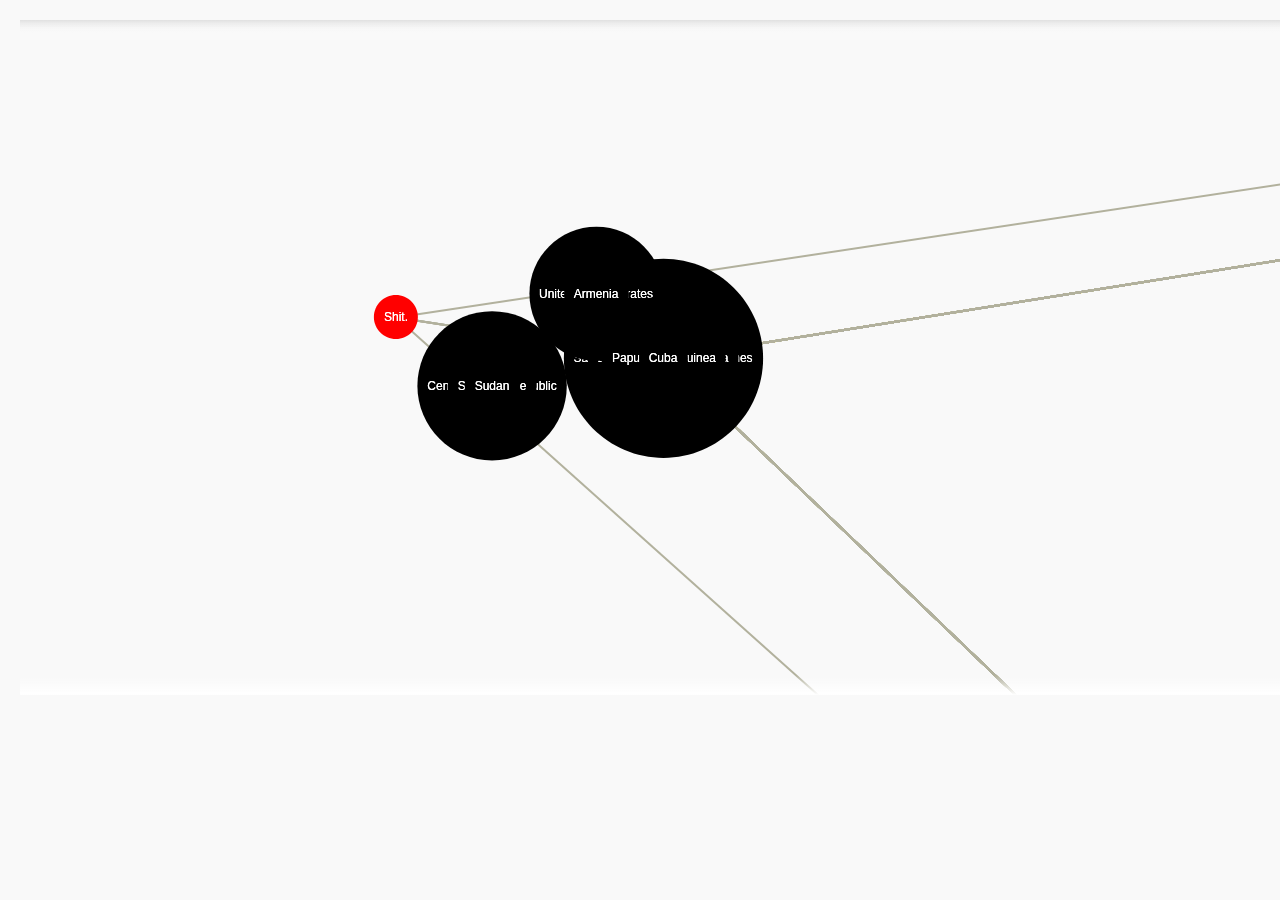
<file: graph.html>
<!DOCTYPE html PUBLIC "-//W3C//DTD HTML 4.01//EN"
   "http://www.w3.org/TR/html4/strict.dtd">

<html lang="en">
<head>
	<meta http-equiv="Content-Type" content="text/html; charset=utf-8">
	<title> Ontology Graph </title>
	<link rel="stylesheet" href="css/arbor.css" type="text/css">
</head>
<body>
<div id="arbor">

<canvas class="" style="opacity: 1;" id="sitemap" width="1440" height="336"></canvas>

</div>
<script src="js/jquery/jquery.js"></script>
<script src="js/jquery/jquery-migrate-1.2.1.min.js"></script>
<script src="js/jquery/jquery.address-1.4.min.js"></script>

<script src="js/arbor/arbor.js"></script>
<script src="js/arbor/arbor-tween.js"></script>
<script src="js/arbor/arbor-graphics.js"></script>

<script src="js/arbor/main2.js"></script>


</body>
</html>
</file>
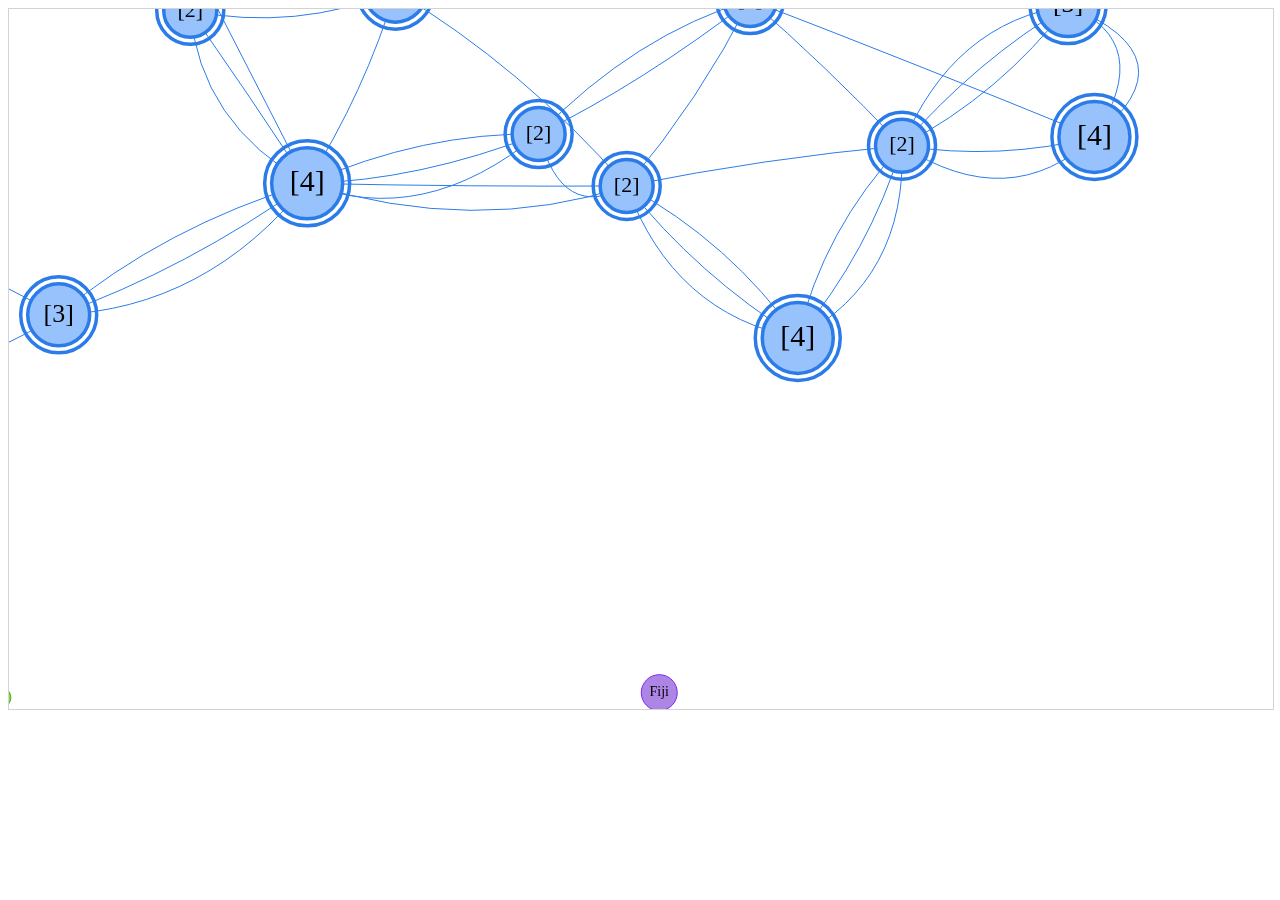
<file: physics.html>
<!doctype html>
<html>
<head>
  <title>Network | Basic usage</title>

  <script type="text/javascript" src="js/vis/vis.min.js"></script>
  <link href="css/vis.min.css" rel="stylesheet" type="text/css" />

  <style type="text/css">
    #mynetwork {
      width: 100%;
      height: 700px;
      border: 1px solid lightgray;
    }
  </style>
</head>

<body>

<div id="mynetwork"></div>

<script type="text/javascript">
  // create an array with nodes

  var nodes = new vis.DataSet();
  nodes.add([{"group": 3, "id": "DZA", "label": "Algeria"}, {"group": 3, "id": "AGO", "label": "Angola"}, {"group": 3, "id": "EGY", "label": "Egypt"}, {"group": 4, "id": "BGD", "label": "Bangladesh"}, {"group": 4, "id": "QAT", "label": "Qatar"}, {"group": 3, "id": "NAM", "label": "Namibia"}, {"group": 0, "id": "BGR", "label": "Bulgaria"}, {"group": 3, "id": "GHA", "label": "Ghana"}, {"group": 4, "id": "PAK", "label": "Pakistan"}, {"group": 5, "id": "PAN", "label": "Panama"}, {"group": 4, "id": "JOR", "label": "Jordan"}, {"group": 3, "id": "LBR", "label": "Liberia"}, {"group": 3, "id": "LBY", "label": "Libya"}, {"group": 4, "id": "VNM", "label": "Vietnam"}, {"group": 5, "id": "PRI", "label": "Puerto Rico"}, {"group": 4, "id": "PRK", "label": "North Korea"}, {"group": 3, "id": "TZA", "label": "Tanzania"}, {"group": 3, "id": "BWA", "label": "Botswana"}, {"group": 4, "id": "KHM", "label": "Cambodia"}, {"group": 1, "id": "PRY", "label": "Paraguay"}, {"group": 4, "id": "HKG", "label": "Hong Kong"}, {"group": 4, "id": "SAU", "label": "Saudi Arabia"}, {"group": 4, "id": "LBN", "label": "Lebanon"}, {"group": 0, "id": "SVN", "label": "Slovenia"}, {"group": 3, "id": "BFA", "label": "Burkina Faso"}, {"group": 0, "id": "SVK", "label": "Slovakia"}, {"group": 3, "id": "MRT", "label": "Mauritania"}, {"group": 0, "id": "HRV", "label": "Croatia"}, {"group": 1, "id": "CHL", "label": "Chile"}, {"group": 4, "id": "CHN", "label": "China"}, {"group": 5, "id": "JAM", "label": "Jamaica"}, {"group": 3, "id": "DJI", "label": "Djibouti"}, {"group": 3, "id": "GIN", "label": "Guinea"}, {"group": 0, "id": "FIN", "label": "Finland"}, {"group": 1, "id": "URY", "label": "Uruguay"}, {"group": 4, "id": "THA", "label": "Thailand"}, {"group": 3, "id": "SYC", "label": "Seychelles"}, {"group": 4, "id": "NPL", "label": "Nepal"}, {"group": 4, "id": "LAO", "label": "Laos"}, {"group": 4, "id": "YEM", "label": "Yemen"}, {"group": 4, "id": "PHL", "label": "Philippines"}, {"group": 3, "id": "ZAF", "label": "South Africa"}, {"group": 5, "id": "NIC", "label": "Nicaragua"}, {"group": 3, "id": "GAB", "label": "Gabon"}, {"group": 4, "id": "SYR", "label": "Syria"}, {"group": 4, "id": "MAC", "label": "Macau"}, {"group": 0, "id": "MLT", "label": "Malta"}, {"group": 4, "id": "KAZ", "label": "Kazakhstan"}, {"group": 5, "id": "DMA", "label": "Dominica"}, {"group": 3, "id": "BEN", "label": "Benin"}, {"group": 3, "id": "NGA", "label": "Nigeria"}, {"group": 0, "id": "BEL", "label": "Belgium"}, {"group": 0, "id": "DEU", "label": "Germany"}, {"group": 4, "id": "LKA", "label": "Sri Lanka"}, {"group": 0, "id": "GBR", "label": "United Kingdom"}, {"group": 3, "id": "MWI", "label": "Malawi"}, {"group": 5, "id": "CRI", "label": "Costa Rica"}, {"group": 3, "id": "CMR", "label": "Cameroon"}, {"group": 3, "id": "MAR", "label": "Morocco"}, {"group": 3, "id": "UGA", "label": "Uganda"}, {"group": 4, "id": "TKM", "label": "Turkmenistan"}, {"group": 5, "id": "TTO", "label": "Trinidad and Tobago"}, {"group": 0, "id": "NLD", "label": "Netherlands"}, {"group": 3, "id": "TCD", "label": "Chad"}, {"group": 4, "id": "GEO", "label": "Georgia"}, {"group": 4, "id": "MNG", "label": "Mongolia"}, {"group": 5, "id": "BLZ", "label": "Belize"}, {"group": 4, "id": "MMR", "label": "Myanmar"}, {"group": 4, "id": "AFG", "label": "Afghanistan"}, {"group": 3, "id": "BDI", "label": "Burundi"}, {"group": 0, "id": "BLR", "label": "Belarus"}, {"group": 0, "id": "LVA", "label": "Latvia"}, {"group": 0, "id": "GRC", "label": "Greece"}, {"group": 3, "id": "ZWE", "label": "Zimbabwe"}, {"group": 3, "id": "RWA", "label": "Rwanda"}, {"group": 4, "id": "TJK", "label": "Tajikistan"}, {"group": 5, "id": "GRD", "label": "Grenada"}, {"group": 5, "id": "HTI", "label": "Haiti"}, {"group": 5, "id": "MEX", "label": "Mexico"}, {"group": 5, "id": "LCA", "label": "Saint Lucia"}, {"group": 4, "id": "IND", "label": "India"}, {"group": 3, "id": "STP", "label": "S\u00e3o Tom\u00e9 and Pr\u00edncipe"}, {"group": 4, "id": "BTN", "label": "Bhutan"}, {"group": 5, "id": "VCT", "label": "Saint Vincent and the Grenadines"}, {"group": 4, "id": "MYS", "label": "Malaysia"}, {"group": 0, "id": "NOR", "label": "Norway"}, {"group": 0, "id": "CZE", "label": "Czech Republic"}, {"group": 2, "id": "FJI", "label": "Fiji"}, {"group": 5, "id": "HND", "label": "Honduras"}, {"group": 3, "id": "MUS", "label": "Mauritius"}, {"group": 5, "id": "DOM", "label": "Dominican Republic"}, {"group": 0, "id": "LUX", "label": "Luxembourg"}, {"group": 4, "id": "ISR", "label": "Israel"}, {"group": 1, "id": "PER", "label": "Peru"}, {"group": 4, "id": "IDN", "label": "Indonesia"}, {"group": 0, "id": "MKD", "label": "Macedonia"}, {"group": 1, "id": "SUR", "label": "Suriname"}, {"group": 3, "id": "COG", "label": "Republic of the Congo"}, {"group": 0, "id": "ISL", "label": "Iceland"}, {"group": 3, "id": "ETH", "label": "Ethiopia"}, {"group": 3, "id": "NER", "label": "Niger"}, {"group": 1, "id": "COL", "label": "Colombia"}, {"group": 0, "id": "PRT", "label": "Portugal"}, {"group": 0, "id": "MDA", "label": "Moldova"}, {"group": 3, "id": "MDG", "label": "Madagascar"}, {"group": 1, "id": "ECU", "label": "Ecuador"}, {"group": 3, "id": "SEN", "label": "Senegal"}, {"group": 4, "id": "MDV", "label": "Maldives"}, {"group": 0, "id": "SRB", "label": "Serbia"}, {"group": 0, "id": "FRA", "label": "France"}, {"group": 0, "id": "LTU", "label": "Lithuania"}, {"group": 3, "id": "MOZ", "label": "Mozambique"}, {"group": 3, "id": "ZMB", "label": "Zambia"}, {"group": 2, "id": "WSM", "label": "Samoa"}, {"group": 5, "id": "GTM", "label": "Guatemala"}, {"group": 0, "id": "DNK", "label": "Denmark"}, {"group": 0, "id": "UKR", "label": "Ukraine"}, {"group": 2, "id": "AUS", "label": "Australia"}, {"group": 0, "id": "AUT", "label": "Austria"}, {"group": 1, "id": "VEN", "label": "Venezuela"}, {"group": 3, "id": "KEN", "label": "Kenya"}, {"group": 4, "id": "TUR", "label": "Turkey"}, {"group": 0, "id": "ALB", "label": "Albania"}, {"group": 4, "id": "OMN", "label": "Oman"}, {"group": 0, "id": "ITA", "label": "Italy"}, {"group": 4, "id": "BRN", "label": "Brunei"}, {"group": 3, "id": "TUN", "label": "Tunisia"}, {"group": 0, "id": "HUN", "label": "Hungary"}, {"group": 0, "id": "RUS", "label": "Russia"}, {"group": 5, "id": "BRB", "label": "Barbados"}, {"group": 1, "id": "BRA", "label": "Brazil"}, {"group": 5, "id": "CAN", "label": "Canada"}, {"group": 3, "id": "GNQ", "label": "Equatorial Guinea"}, {"group": 5, "id": "USA", "label": "United States"}, {"group": 0, "id": "SWE", "label": "Sweden"}, {"group": 4, "id": "AZE", "label": "Azerbaijan"}, {"group": 3, "id": "GNB", "label": "Guinea-Bissau"}, {"group": 2, "id": "TON", "label": "Tonga"}, {"group": 3, "id": "CIV", "label": "Ivory Coast"}, {"group": 1, "id": "GUY", "label": "Guyana"}, {"group": 4, "id": "KOR", "label": "South Korea"}, {"group": 3, "id": "CAF", "label": "Central African Republic"}, {"group": 0, "id": "CHE", "label": "Switzerland"}, {"group": 4, "id": "CYP", "label": "Cyprus"}, {"group": 0, "id": "BIH", "label": "Bosnia and Herzegovina"}, {"group": 4, "id": "SGP", "label": "Singapore"}, {"group": 3, "id": "SOM", "label": "Somalia"}, {"group": 0, "id": "POL", "label": "Poland"}, {"group": 4, "id": "KWT", "label": "Kuwait"}, {"group": 3, "id": "GMB", "label": "Gambia"}, {"group": 3, "id": "TGO", "label": "Togo"}, {"group": 0, "id": "EST", "label": "Estonia"}, {"group": 0, "id": "ESP", "label": "Spain"}, {"group": 4, "id": "IRQ", "label": "Iraq"}, {"group": 5, "id": "SLV", "label": "El Salvador"}, {"group": 3, "id": "MLI", "label": "Mali"}, {"group": 0, "id": "IRL", "label": "Ireland"}, {"group": 4, "id": "IRN", "label": "Iran"}, {"group": 3, "id": "SLE", "label": "Sierra Leone"}, {"group": 5, "id": "BHS", "label": "Bahamas"}, {"group": 2, "id": "NZL", "label": "New Zealand"}, {"group": 4, "id": "JPN", "label": "Japan"}, {"group": 4, "id": "KGZ", "label": "Kyrgyzstan"}, {"group": 2, "id": "NCL", "label": "New Caledonia"}, {"group": 4, "id": "ARE", "label": "United Arab Emirates"}, {"group": 1, "id": "ARG", "label": "Argentina"}, {"group": 3, "id": "SDN", "label": "Sudan"}, {"group": 4, "id": "BHR", "label": "Bahrain"}, {"group": 4, "id": "ARM", "label": "Armenia"}, {"group": 2, "id": "PNG", "label": "Papua New Guinea"}, {"group": 5, "id": "CUB", "label": "Cuba"}]);

  // create an array with edges
  var edges = new vis.DataSet();
  edges.add([{"to": "TUN", "from": "DZA"}, {"to": "LBY", "from": "DZA"}, {"to": "NER", "from": "DZA"}, {"to": "ESH", "from": "DZA"}, {"to": "MRT", "from": "DZA"}, {"to": "MLI", "from": "DZA"}, {"to": "MAR", "from": "DZA"}, {"to": "COG", "from": "AGO"}, {"to": "COD", "from": "AGO"}, {"to": "ZMB", "from": "AGO"}, {"to": "NAM", "from": "AGO"}, {"to": "ISR", "from": "EGY"}, {"to": "LBY", "from": "EGY"}, {"to": "SDN", "from": "EGY"}, {"to": "MMR", "from": "BGD"}, {"to": "IND", "from": "BGD"}, {"to": "SAU", "from": "QAT"}, {"to": "BWA", "from": "NAM"}, {"to": "ZAF", "from": "NAM"}, {"to": "ZMB", "from": "NAM"}, {"to": "GRC", "from": "BGR"}, {"to": "MKD", "from": "BGR"}, {"to": "ROU", "from": "BGR"}, {"to": "SRB", "from": "BGR"}, {"to": "TUR", "from": "BGR"}, {"to": "BFA", "from": "GHA"}, {"to": "CIV", "from": "GHA"}, {"to": "TGO", "from": "GHA"}, {"to": "AFG", "from": "PAK"}, {"to": "CHN", "from": "PAK"}, {"to": "IND", "from": "PAK"}, {"to": "IRN", "from": "PAK"}, {"to": "COL", "from": "PAN"}, {"to": "CRI", "from": "PAN"}, {"to": "IRQ", "from": "JOR"}, {"to": "ISR", "from": "JOR"}, {"to": "SAU", "from": "JOR"}, {"to": "SYR", "from": "JOR"}, {"to": "GIN", "from": "LBR"}, {"to": "CIV", "from": "LBR"}, {"to": "SLE", "from": "LBR"}, {"to": "TCD", "from": "LBY"}, {"to": "NER", "from": "LBY"}, {"to": "SDN", "from": "LBY"}, {"to": "TUN", "from": "LBY"}, {"to": "KHM", "from": "VNM"}, {"to": "CHN", "from": "VNM"}, {"to": "LAO", "from": "VNM"}, {"to": "CHN", "from": "PRK"}, {"to": "KOR", "from": "PRK"}, {"to": "RUS", "from": "PRK"}, {"to": "BDI", "from": "TZA"}, {"to": "COD", "from": "TZA"}, {"to": "KEN", "from": "TZA"}, {"to": "MWI", "from": "TZA"}, {"to": "MOZ", "from": "TZA"}, {"to": "RWA", "from": "TZA"}, {"to": "UGA", "from": "TZA"}, {"to": "ZMB", "from": "TZA"}, {"to": "ZAF", "from": "BWA"}, {"to": "ZMB", "from": "BWA"}, {"to": "ZWE", "from": "BWA"}, {"to": "LAO", "from": "KHM"}, {"to": "THA", "from": "KHM"}, {"to": "ARG", "from": "PRY"}, {"to": "BOL", "from": "PRY"}, {"to": "BRA", "from": "PRY"}, {"to": "CHN", "from": "HKG"}, {"to": "IRQ", "from": "SAU"}, {"to": "KWT", "from": "SAU"}, {"to": "OMN", "from": "SAU"}, {"to": "ARE", "from": "SAU"}, {"to": "YEM", "from": "SAU"}, {"to": "ISR", "from": "LBN"}, {"to": "SYR", "from": "LBN"}, {"to": "AUT", "from": "SVN"}, {"to": "HRV", "from": "SVN"}, {"to": "ITA", "from": "SVN"}, {"to": "HUN", "from": "SVN"}, {"to": "BEN", "from": "BFA"}, {"to": "CIV", "from": "BFA"}, {"to": "MLI", "from": "BFA"}, {"to": "NER", "from": "BFA"}, {"to": "TGO", "from": "BFA"}, {"to": "AUT", "from": "SVK"}, {"to": "CZE", "from": "SVK"}, {"to": "HUN", "from": "SVK"}, {"to": "POL", "from": "SVK"}, {"to": "UKR", "from": "SVK"}, {"to": "MLI", "from": "MRT"}, {"to": "SEN", "from": "MRT"}, {"to": "ESH", "from": "MRT"}, {"to": "BIH", "from": "HRV"}, {"to": "HUN", "from": "HRV"}, {"to": "MNE", "from": "HRV"}, {"to": "SRB", "from": "HRV"}, {"to": "ARG", "from": "CHL"}, {"to": "BOL", "from": "CHL"}, {"to": "PER", "from": "CHL"}, {"to": "AFG", "from": "CHN"}, {"to": "BTN", "from": "CHN"}, {"to": "MMR", "from": "CHN"}, {"to": "IND", "from": "CHN"}, {"to": "KAZ", "from": "CHN"}, {"to": "KGZ", "from": "CHN"}, {"to": "LAO", "from": "CHN"}, {"to": "MAC", "from": "CHN"}, {"to": "MNG", "from": "CHN"}, {"to": "RUS", "from": "CHN"}, {"to": "TJK", "from": "CHN"}, {"to": "ERI", "from": "DJI"}, {"to": "ETH", "from": "DJI"}, {"to": "SOM", "from": "DJI"}, {"to": "CIV", "from": "GIN"}, {"to": "GNB", "from": "GIN"}, {"to": "MLI", "from": "GIN"}, {"to": "SEN", "from": "GIN"}, {"to": "SLE", "from": "GIN"}, {"to": "NOR", "from": "FIN"}, {"to": "SWE", "from": "FIN"}, {"to": "RUS", "from": "FIN"}, {"to": "ARG", "from": "URY"}, {"to": "BRA", "from": "URY"}, {"to": "MMR", "from": "THA"}, {"to": "LAO", "from": "THA"}, {"to": "MYS", "from": "THA"}, {"to": "CHN", "from": "NPL"}, {"to": "IND", "from": "NPL"}, {"to": "MMR", "from": "LAO"}, {"to": "OMN", "from": "YEM"}, {"to": "LSO", "from": "ZAF"}, {"to": "MOZ", "from": "ZAF"}, {"to": "SWZ", "from": "ZAF"}, {"to": "ZWE", "from": "ZAF"}, {"to": "CRI", "from": "NIC"}, {"to": "HND", "from": "NIC"}, {"to": "CMR", "from": "GAB"}, {"to": "COG", "from": "GAB"}, {"to": "GNQ", "from": "GAB"}, {"to": "IRQ", "from": "SYR"}, {"to": "ISR", "from": "SYR"}, {"to": "TUR", "from": "SYR"}, {"to": "KGZ", "from": "KAZ"}, {"to": "RUS", "from": "KAZ"}, {"to": "TKM", "from": "KAZ"}, {"to": "UZB", "from": "KAZ"}, {"to": "NER", "from": "BEN"}, {"to": "NGA", "from": "BEN"}, {"to": "TGO", "from": "BEN"}, {"to": "CMR", "from": "NGA"}, {"to": "TCD", "from": "NGA"}, {"to": "NER", "from": "NGA"}, {"to": "FRA", "from": "BEL"}, {"to": "DEU", "from": "BEL"}, {"to": "LUX", "from": "BEL"}, {"to": "NLD", "from": "BEL"}, {"to": "AUT", "from": "DEU"}, {"to": "CZE", "from": "DEU"}, {"to": "DNK", "from": "DEU"}, {"to": "FRA", "from": "DEU"}, {"to": "LUX", "from": "DEU"}, {"to": "NLD", "from": "DEU"}, {"to": "POL", "from": "DEU"}, {"to": "CHE", "from": "DEU"}, {"to": "IND", "from": "LKA"}, {"to": "IRL", "from": "GBR"}, {"to": "MOZ", "from": "MWI"}, {"to": "ZMB", "from": "MWI"}, {"to": "CAF", "from": "CMR"}, {"to": "TCD", "from": "CMR"}, {"to": "COG", "from": "CMR"}, {"to": "GNQ", "from": "CMR"}, {"to": "ESH", "from": "MAR"}, {"to": "ESP", "from": "MAR"}, {"to": "COD", "from": "UGA"}, {"to": "KEN", "from": "UGA"}, {"to": "RWA", "from": "UGA"}, {"to": "SSD", "from": "UGA"}, {"to": "AFG", "from": "TKM"}, {"to": "IRN", "from": "TKM"}, {"to": "UZB", "from": "TKM"}, {"to": "CAF", "from": "TCD"}, {"to": "NER", "from": "TCD"}, {"to": "SSD", "from": "TCD"}, {"to": "ARM", "from": "GEO"}, {"to": "AZE", "from": "GEO"}, {"to": "RUS", "from": "GEO"}, {"to": "TUR", "from": "GEO"}, {"to": "RUS", "from": "MNG"}, {"to": "GTM", "from": "BLZ"}, {"to": "MEX", "from": "BLZ"}, {"to": "IND", "from": "MMR"}, {"to": "IRN", "from": "AFG"}, {"to": "UZB", "from": "AFG"}, {"to": "TJK", "from": "AFG"}, {"to": "COD", "from": "BDI"}, {"to": "RWA", "from": "BDI"}, {"to": "LVA", "from": "BLR"}, {"to": "LTU", "from": "BLR"}, {"to": "POL", "from": "BLR"}, {"to": "RUS", "from": "BLR"}, {"to": "UKR", "from": "BLR"}, {"to": "EST", "from": "LVA"}, {"to": "LTU", "from": "LVA"}, {"to": "RUS", "from": "LVA"}, {"to": "ALB", "from": "GRC"}, {"to": "TUR", "from": "GRC"}, {"to": "MKD", "from": "GRC"}, {"to": "MOZ", "from": "ZWE"}, {"to": "ZMB", "from": "ZWE"}, {"to": "COD", "from": "RWA"}, {"to": "KGZ", "from": "TJK"}, {"to": "UZB", "from": "TJK"}, {"to": "DOM", "from": "HTI"}, {"to": "GTM", "from": "MEX"}, {"to": "USA", "from": "MEX"}, {"to": "AFG", "from": "IND"}, {"to": "BTN", "from": "IND"}, {"to": "BRN", "from": "MYS"}, {"to": "IDN", "from": "MYS"}, {"to": "SWE", "from": "NOR"}, {"to": "RUS", "from": "NOR"}, {"to": "AUT", "from": "CZE"}, {"to": "POL", "from": "CZE"}, {"to": "GTM", "from": "HND"}, {"to": "SLV", "from": "HND"}, {"to": "FRA", "from": "LUX"}, {"to": "BOL", "from": "PER"}, {"to": "BRA", "from": "PER"}, {"to": "COL", "from": "PER"}, {"to": "ECU", "from": "PER"}, {"to": "TLS", "from": "IDN"}, {"to": "PNG", "from": "IDN"}, {"to": "ALB", "from": "MKD"}, {"to": "KOS", "from": "MKD"}, {"to": "SRB", "from": "MKD"}, {"to": "BRA", "from": "SUR"}, {"to": "GUF", "from": "SUR"}, {"to": "GUY", "from": "SUR"}, {"to": "CAF", "from": "COG"}, {"to": "COD", "from": "COG"}, {"to": "ERI", "from": "ETH"}, {"to": "KEN", "from": "ETH"}, {"to": "SOM", "from": "ETH"}, {"to": "SSD", "from": "ETH"}, {"to": "SDN", "from": "ETH"}, {"to": "MLI", "from": "NER"}, {"to": "BRA", "from": "COL"}, {"to": "ECU", "from": "COL"}, {"to": "VEN", "from": "COL"}, {"to": "ESP", "from": "PRT"}, {"to": "ROU", "from": "MDA"}, {"to": "UKR", "from": "MDA"}, {"to": "GMB", "from": "SEN"}, {"to": "GNB", "from": "SEN"}, {"to": "MLI", "from": "SEN"}, {"to": "BIH", "from": "SRB"}, {"to": "HUN", "from": "SRB"}, {"to": "KOS", "from": "SRB"}, {"to": "MNE", "from": "SRB"}, {"to": "ROU", "from": "SRB"}, {"to": "AND", "from": "FRA"}, {"to": "ITA", "from": "FRA"}, {"to": "MCO", "from": "FRA"}, {"to": "ESP", "from": "FRA"}, {"to": "CHE", "from": "FRA"}, {"to": "POL", "from": "LTU"}, {"to": "RUS", "from": "LTU"}, {"to": "SWZ", "from": "MOZ"}, {"to": "ZMB", "from": "MOZ"}, {"to": "COD", "from": "ZMB"}, {"to": "SLV", "from": "GTM"}, {"to": "HUN", "from": "UKR"}, {"to": "POL", "from": "UKR"}, {"to": "ROU", "from": "UKR"}, {"to": "RUS", "from": "UKR"}, {"to": "HUN", "from": "AUT"}, {"to": "ITA", "from": "AUT"}, {"to": "LIE", "from": "AUT"}, {"to": "CHE", "from": "AUT"}, {"to": "BRA", "from": "VEN"}, {"to": "GUY", "from": "VEN"}, {"to": "SOM", "from": "KEN"}, {"to": "SSD", "from": "KEN"}, {"to": "ARM", "from": "TUR"}, {"to": "AZE", "from": "TUR"}, {"to": "IRN", "from": "TUR"}, {"to": "IRQ", "from": "TUR"}, {"to": "MNE", "from": "ALB"}, {"to": "KOS", "from": "ALB"}, {"to": "ARE", "from": "OMN"}, {"to": "SMR", "from": "ITA"}, {"to": "CHE", "from": "ITA"}, {"to": "VAT", "from": "ITA"}, {"to": "ROU", "from": "HUN"}, {"to": "AZE", "from": "RUS"}, {"to": "EST", "from": "RUS"}, {"to": "POL", "from": "RUS"}, {"to": "ARG", "from": "BRA"}, {"to": "BOL", "from": "BRA"}, {"to": "GUF", "from": "BRA"}, {"to": "GUY", "from": "BRA"}, {"to": "USA", "from": "CAN"}, {"to": "ARM", "from": "AZE"}, {"to": "IRN", "from": "AZE"}, {"to": "MLI", "from": "CIV"}, {"to": "COD", "from": "CAF"}, {"to": "SSD", "from": "CAF"}, {"to": "SDN", "from": "CAF"}, {"to": "LIE", "from": "CHE"}, {"to": "GBR", "from": "CYP"}, {"to": "MNE", "from": "BIH"}, {"to": "IRN", "from": "KWT"}, {"to": "AND", "from": "ESP"}, {"to": "GIB", "from": "ESP"}, {"to": "IRN", "from": "IRQ"}, {"to": "KWT", "from": "IRQ"}, {"to": "ARM", "from": "IRN"}, {"to": "UZB", "from": "KGZ"}, {"to": "BOL", "from": "ARG"}, {"to": "TCD", "from": "SDN"}, {"to": "ERI", "from": "SDN"}, {"to": "SSD", "from": "SDN"}]);


  // create a network
  var container = document.getElementById('mynetwork');
  var data = {
    nodes: nodes,
    edges: edges
  };
  var clustering = {
      initialMaxNodes: 70,
      clusterThreshold:500,
      reduceToNodes:300,
      chainThreshold: 0.4,
      clusterEdgeThreshold: 20,
      sectorThreshold: 100,
      screenSizeThreshold: 0.2,
      fontSizeMultiplier:  4.0,
      maxFontSize: 1000,
      forceAmplification:  0.1,
      distanceAmplification: 0.1,
      edgeGrowth: 20,
      nodeScaling: {width:  1,
                    height: 1,
                    radius: 1},
      maxNodeSizeIncrements: 600,
      activeAreaBoxSize: 100,
      clusterLevelDifference: 2
    }
  var options = {clustering: true};
  var network = new vis.Network(container, data, options);
</script>

</body>
</html>
</file>
<file: css/arbor.css>
body{
  margin:0;
  padding:20px;
  font:12px/17px Arial, sans-serif;
  background:#f9f9f9;
}
</file>
<file: css/vis.min.css>
.vis .overlay{position:absolute;top:0;left:0;width:100%;height:100%;z-index:10}.vis-active{box-shadow:0 0 10px #86d5f8}.vis [class*=span]{min-height:0;width:auto}.vis.timeline.root{position:relative;border:1px solid #bfbfbf;overflow:hidden;padding:0;margin:0;box-sizing:border-box}.vis.timeline .vispanel{position:absolute;padding:0;margin:0;box-sizing:border-box}.vis.timeline .vispanel.bottom,.vis.timeline .vispanel.center,.vis.timeline .vispanel.left,.vis.timeline .vispanel.right,.vis.timeline .vispanel.top{border:1px #bfbfbf}.vis.timeline .vispanel.center,.vis.timeline .vispanel.left,.vis.timeline .vispanel.right{border-top-style:solid;border-bottom-style:solid;overflow:hidden}.vis.timeline .vispanel.bottom,.vis.timeline .vispanel.center,.vis.timeline .vispanel.top{border-left-style:solid;border-right-style:solid}.vis.timeline .background{overflow:hidden}.vis.timeline .vispanel>.content{position:relative}.vis.timeline .vispanel .shadow{position:absolute;width:100%;height:1px;box-shadow:0 0 10px rgba(0,0,0,.8)}.vis.timeline .vispanel .shadow.top{top:-1px;left:0}.vis.timeline .vispanel .shadow.bottom{bottom:-1px;left:0}.vis.timeline .labelset{position:relative;overflow:hidden;box-sizing:border-box}.vis.timeline .labelset .vlabel{position:relative;left:0;top:0;width:100%;color:#4d4d4d;box-sizing:border-box;border-bottom:1px solid #bfbfbf}.vis.timeline .labelset .vlabel:last-child{border-bottom:none}.vis.timeline .labelset .vlabel .inner{display:inline-block;padding:5px}.vis.timeline .labelset .vlabel .inner.hidden{padding:0}.vis.timeline .itemset{position:relative;padding:0;margin:0;box-sizing:border-box}.vis.timeline .itemset .background,.vis.timeline .itemset .foreground{position:absolute;width:100%;height:100%;overflow:visible}.vis.timeline .axis{position:absolute;width:100%;height:0;left:0;z-index:1}.vis.timeline .foreground .group{position:relative;box-sizing:border-box;border-bottom:1px solid #bfbfbf}.vis.timeline .foreground .group:last-child{border-bottom:none}.vis.timeline .item{position:absolute;color:#1A1A1A;border-color:#97B0F8;border-width:1px;background-color:#D5DDF6;display:inline-block;padding:5px}.vis.timeline .item.selected{border-color:#FFC200;background-color:#FFF785;z-index:2}.vis.timeline .editable .item.selected{cursor:move}.vis.timeline .item.point.selected{background-color:#FFF785}.vis.timeline .item.box{text-align:center;border-style:solid;border-radius:2px}.vis.timeline .item.point{background:0 0}.vis.timeline .item.dot{position:absolute;padding:0;border-width:4px;border-style:solid;border-radius:4px}.vis.timeline .item.range{border-style:solid;border-radius:2px;box-sizing:border-box}.vis.timeline .item.background{overflow:hidden;border:none;background-color:rgba(213,221,246,.4);box-sizing:border-box;padding:0;margin:0}.vis.timeline .item.range .content{position:relative;display:inline-block;max-width:100%;overflow:hidden}.vis.timeline .item.background .content{position:absolute;display:inline-block;overflow:hidden;max-width:100%;margin:5px}.vis.timeline .item.line{padding:0;position:absolute;width:0;border-left-width:1px;border-left-style:solid}.vis.timeline .item .content{white-space:nowrap;overflow:hidden}.vis.timeline .item .delete{background:url(img/timeline/delete.png) top center no-repeat;position:absolute;width:24px;height:24px;top:0;right:-24px;cursor:pointer}.vis.timeline .item.range .drag-left{position:absolute;width:24px;height:100%;top:0;left:-4px;cursor:w-resize}.vis.timeline .item.range .drag-right{position:absolute;width:24px;height:100%;top:0;right:-4px;cursor:e-resize}.vis.timeline .timeaxis{position:relative;overflow:hidden}.vis.timeline .timeaxis.foreground{top:0;left:0;width:100%}.vis.timeline .timeaxis.background{position:absolute;top:0;left:0;width:100%;height:100%}.vis.timeline .timeaxis .text{position:absolute;color:#4d4d4d;padding:3px;white-space:nowrap}.vis.timeline .timeaxis .text.measure{position:absolute;padding-left:0;padding-right:0;margin-left:0;margin-right:0;visibility:hidden}.vis.timeline .timeaxis .grid.vertical{position:absolute;width:0;border-right:1px solid}.vis.timeline .timeaxis .grid.minor{border-color:#e5e5e5}.vis.timeline .timeaxis .grid.major{border-color:#bfbfbf}.vis.timeline .currenttime{background-color:#FF7F6E;width:2px;z-index:1}.vis.timeline .customtime{background-color:#6E94FF;width:2px;cursor:move;z-index:1}.vis.timeline .vispanel.background.horizontal .grid.horizontal{position:absolute;width:100%;height:0;border-bottom:1px solid}.vis.timeline .vispanel.background.horizontal .grid.minor{border-color:#e5e5e5}.vis.timeline .vispanel.background.horizontal .grid.major{border-color:#bfbfbf}.vis.timeline .dataaxis .yAxis.major{width:100%;position:absolute;color:#4d4d4d;white-space:nowrap}.vis.timeline .dataaxis .yAxis.major.measure{padding:0;margin:0;border:0;visibility:hidden;width:auto}.vis.timeline .dataaxis .yAxis.minor{position:absolute;width:100%;color:#bebebe;white-space:nowrap}.vis.timeline .dataaxis .yAxis.minor.measure{padding:0;margin:0;border:0;visibility:hidden;width:auto}.vis.timeline .dataaxis .yAxis.title{position:absolute;color:#4d4d4d;white-space:nowrap;bottom:20px;text-align:center}.vis.timeline .dataaxis .yAxis.title.measure{padding:0;margin:0;visibility:hidden;width:auto}.vis.timeline .dataaxis .yAxis.title.left{bottom:0;-webkit-transform-origin:left top;-moz-transform-origin:left top;-ms-transform-origin:left top;-o-transform-origin:left top;transform-origin:left bottom;-webkit-transform:rotate(-90deg);-moz-transform:rotate(-90deg);-ms-transform:rotate(-90deg);-o-transform:rotate(-90deg);transform:rotate(-90deg)}.vis.timeline .dataaxis .yAxis.title.right{bottom:0;-webkit-transform-origin:right bottom;-moz-transform-origin:right bottom;-ms-transform-origin:right bottom;-o-transform-origin:right bottom;transform-origin:right bottom;-webkit-transform:rotate(90deg);-moz-transform:rotate(90deg);-ms-transform:rotate(90deg);-o-transform:rotate(90deg);transform:rotate(90deg)}.vis.timeline .legend{background-color:rgba(247,252,255,.65);padding:5px;border-color:#b3b3b3;border-style:solid;border-width:1px;box-shadow:2px 2px 10px rgba(154,154,154,.55)}.vis.timeline .legendText{white-space:nowrap;display:inline-block}.vis.timeline .graphGroup0{fill:#4f81bd;fill-opacity:0;stroke-width:2px;stroke:#4f81bd}.vis.timeline .graphGroup1{fill:#f79646;fill-opacity:0;stroke-width:2px;stroke:#f79646}.vis.timeline .graphGroup2{fill:#8c51cf;fill-opacity:0;stroke-width:2px;stroke:#8c51cf}.vis.timeline .graphGroup3{fill:#75c841;fill-opacity:0;stroke-width:2px;stroke:#75c841}.vis.timeline .graphGroup4{fill:#ff0100;fill-opacity:0;stroke-width:2px;stroke:#ff0100}.vis.timeline .graphGroup5{fill:#37d8e6;fill-opacity:0;stroke-width:2px;stroke:#37d8e6}.vis.timeline .graphGroup6{fill:#042662;fill-opacity:0;stroke-width:2px;stroke:#042662}.vis.timeline .graphGroup7{fill:#00ff26;fill-opacity:0;stroke-width:2px;stroke:#00ff26}.vis.timeline .graphGroup8{fill:#f0f;fill-opacity:0;stroke-width:2px;stroke:#f0f}.vis.timeline .graphGroup9{fill:#8f3938;fill-opacity:0;stroke-width:2px;stroke:#8f3938}.vis.timeline .fill{fill-opacity:.1;stroke:none}.vis.timeline .bar{fill-opacity:.5;stroke-width:1px}.vis.timeline .point{stroke-width:2px;fill-opacity:1}.vis.timeline .legendBackground{stroke-width:1px;fill-opacity:.9;fill:#fff;stroke:#c2c2c2}.vis.timeline .outline{stroke-width:1px;fill-opacity:1;fill:#fff;stroke:#e5e5e5}.vis.timeline .iconFill{fill-opacity:.3;stroke:none}div.network-manipulationDiv{border-width:0;border-bottom:1px;border-style:solid;border-color:#d6d9d8;background:#fff;background:-moz-linear-gradient(top,#fff 0,#fcfcfc 48%,#fafafa 50%,#fcfcfc 100%);background:-webkit-gradient(linear,left top,left bottom,color-stop(0%,#fff),color-stop(48%,#fcfcfc),color-stop(50%,#fafafa),color-stop(100%,#fcfcfc));background:-webkit-linear-gradient(top,#fff 0,#fcfcfc 48%,#fafafa 50%,#fcfcfc 100%);background:-o-linear-gradient(top,#fff 0,#fcfcfc 48%,#fafafa 50%,#fcfcfc 100%);background:-ms-linear-gradient(top,#fff 0,#fcfcfc 48%,#fafafa 50%,#fcfcfc 100%);background:linear-gradient(to bottom,#fff 0,#fcfcfc 48%,#fafafa 50%,#fcfcfc 100%);filter:progid:DXImageTransform.Microsoft.gradient(startColorstr='#ffffff', endColorstr='#fcfcfc', GradientType=0);position:absolute;left:0;top:0;width:100%;height:30px}div.network-manipulation-editMode{position:absolute;left:0;top:0;height:30px;margin-top:20px}div.network-manipulation-closeDiv{position:absolute;right:0;top:0;width:30px;height:30px;background-position:20px 3px;background-repeat:no-repeat;background-image:url(img/network/cross.png);cursor:pointer;-webkit-touch-callout:none;-webkit-user-select:none;-khtml-user-select:none;-moz-user-select:none;-ms-user-select:none;user-select:none}div.network-manipulation-closeDiv:hover{opacity:.6}span.network-manipulationUI{font-family:verdana;font-size:12px;-moz-border-radius:15px;border-radius:15px;display:inline-block;background-position:0 0;background-repeat:no-repeat;height:24px;margin:-14px 0 0 10px;vertical-align:middle;cursor:pointer;padding:0 8px;-webkit-touch-callout:none;-webkit-user-select:none;-khtml-user-select:none;-moz-user-select:none;-ms-user-select:none;user-select:none}span.network-manipulationUI:hover{box-shadow:1px 1px 8px rgba(0,0,0,.2)}span.network-manipulationUI:active{box-shadow:1px 1px 8px rgba(0,0,0,.5)}span.network-manipulationUI.back{background-image:url(img/network/backIcon.png)}span.network-manipulationUI.none:hover{box-shadow:1px 1px 8px transparent;cursor:default}span.network-manipulationUI.none:active{box-shadow:1px 1px 8px transparent}span.network-manipulationUI.none{padding:0}span.network-manipulationUI.notification{margin:2px;font-weight:700}span.network-manipulationUI.add{background-image:url(img/network/addNodeIcon.png)}span.network-manipulationUI.edit{background-image:url(img/network/editIcon.png)}span.network-manipulationUI.edit.editmode{background-color:#fcfcfc;border-style:solid;border-width:1px;border-color:#ccc}span.network-manipulationUI.connect{background-image:url(img/network/connectIcon.png)}span.network-manipulationUI.delete{background-image:url(img/network/deleteIcon.png)}span.network-manipulationLabel{margin:0 0 0 23px;line-height:25px}div.network-seperatorLine{display:inline-block;width:1px;height:20px;background-color:#bdbdbd;margin:5px 7px 0 15px}div.network-navigation_wrapper{position:absolute;left:0;top:0;width:100%;height:100%}div.network-navigation{width:34px;height:34px;-moz-border-radius:17px;border-radius:17px;position:absolute;display:inline-block;background-position:2px 2px;background-repeat:no-repeat;cursor:pointer;-webkit-touch-callout:none;-webkit-user-select:none;-khtml-user-select:none;-moz-user-select:none;-ms-user-select:none;user-select:none}div.network-navigation:hover{box-shadow:0 0 3px 3px rgba(56,207,21,.3)}div.network-navigation:active{box-shadow:0 0 1px 3px rgba(56,207,21,.95)}div.network-navigation.up{background-image:url(img/network/upArrow.png);bottom:50px;left:55px}div.network-navigation.down{background-image:url(img/network/downArrow.png);bottom:10px;left:55px}div.network-navigation.left{background-image:url(img/network/leftArrow.png);bottom:10px;left:15px}div.network-navigation.right{background-image:url(img/network/rightArrow.png);bottom:10px;left:95px}div.network-navigation.zoomIn{background-image:url(img/network/plus.png);bottom:10px;right:15px}div.network-navigation.zoomOut{background-image:url(img/network/minus.png);bottom:10px;right:55px}div.network-navigation.zoomExtends{background-image:url(img/network/zoomExtends.png);bottom:50px;right:15px}
</file>
